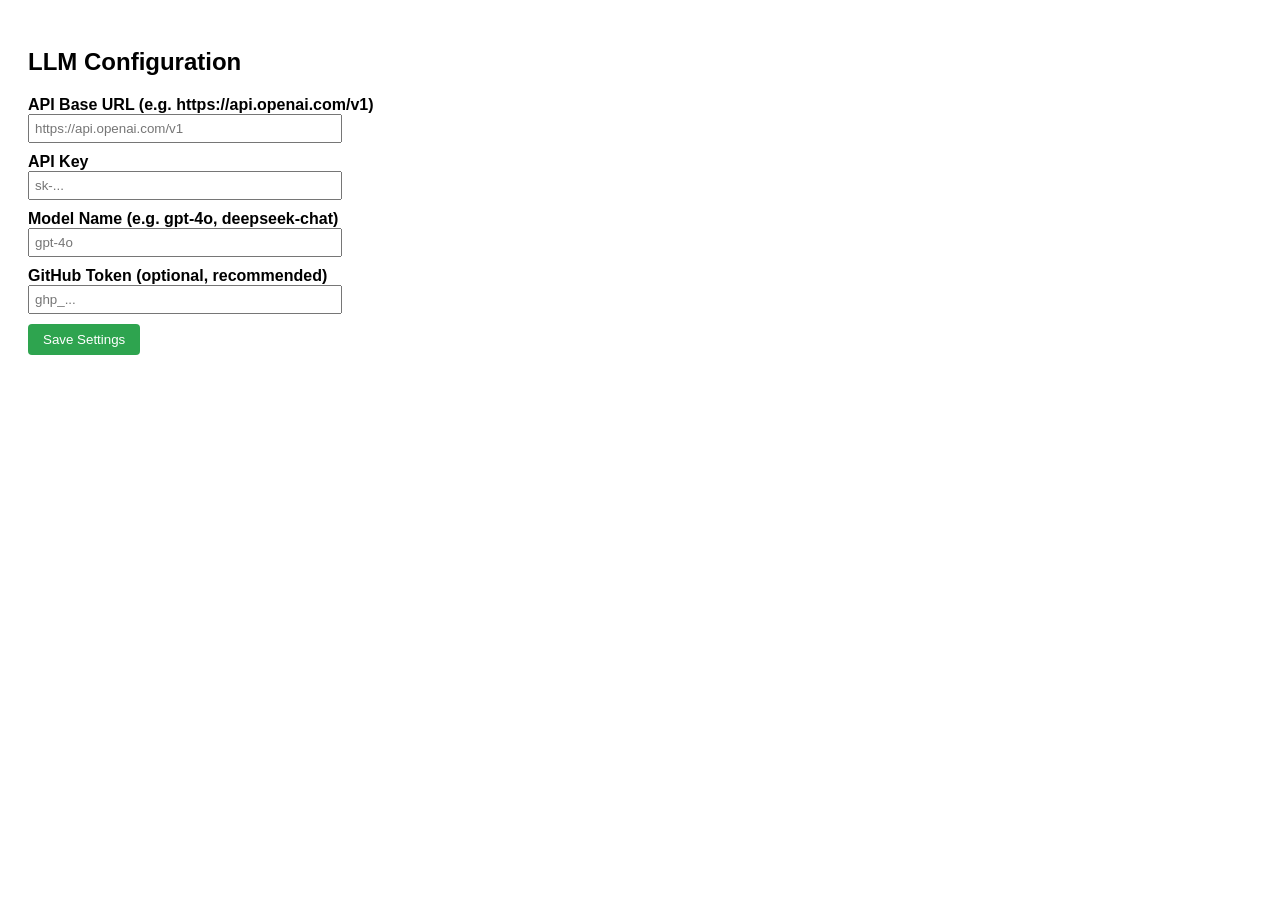
<file: github-import-analyzer/options.html>
<!DOCTYPE html>
<html>
<head>
  <meta charset="UTF-8">
  <title>Settings</title>
  <style>
    body { padding: 20px; font-family: sans-serif; }
    input { width: 300px; padding: 5px; margin-bottom: 10px; display: block; }
    label { font-weight: bold; display: block; margin-top: 10px;}
    button { padding: 8px 15px; cursor: pointer; background: #2ea44f; color: white; border: none; border-radius: 4px;}
  </style>
</head>
<body>
  <h2>LLM Configuration</h2>
  <label>API Base URL (e.g. https://api.openai.com/v1)</label>
  <input type="text" id="baseUrl" placeholder="https://api.openai.com/v1">

  <label>API Key</label>
  <input type="password" id="apiKey" placeholder="sk-...">

  <label>Model Name (e.g. gpt-4o, deepseek-chat)</label>
  <input type="text" id="model" placeholder="gpt-4o">

  <label>GitHub Token (optional, recommended)</label>
  <input id="githubToken" type="password" placeholder="ghp_..." />


  <button id="save">Save Settings</button>
  <p id="status"></p>
  <script src="options.js"></script>
</body>
</html>
</file>
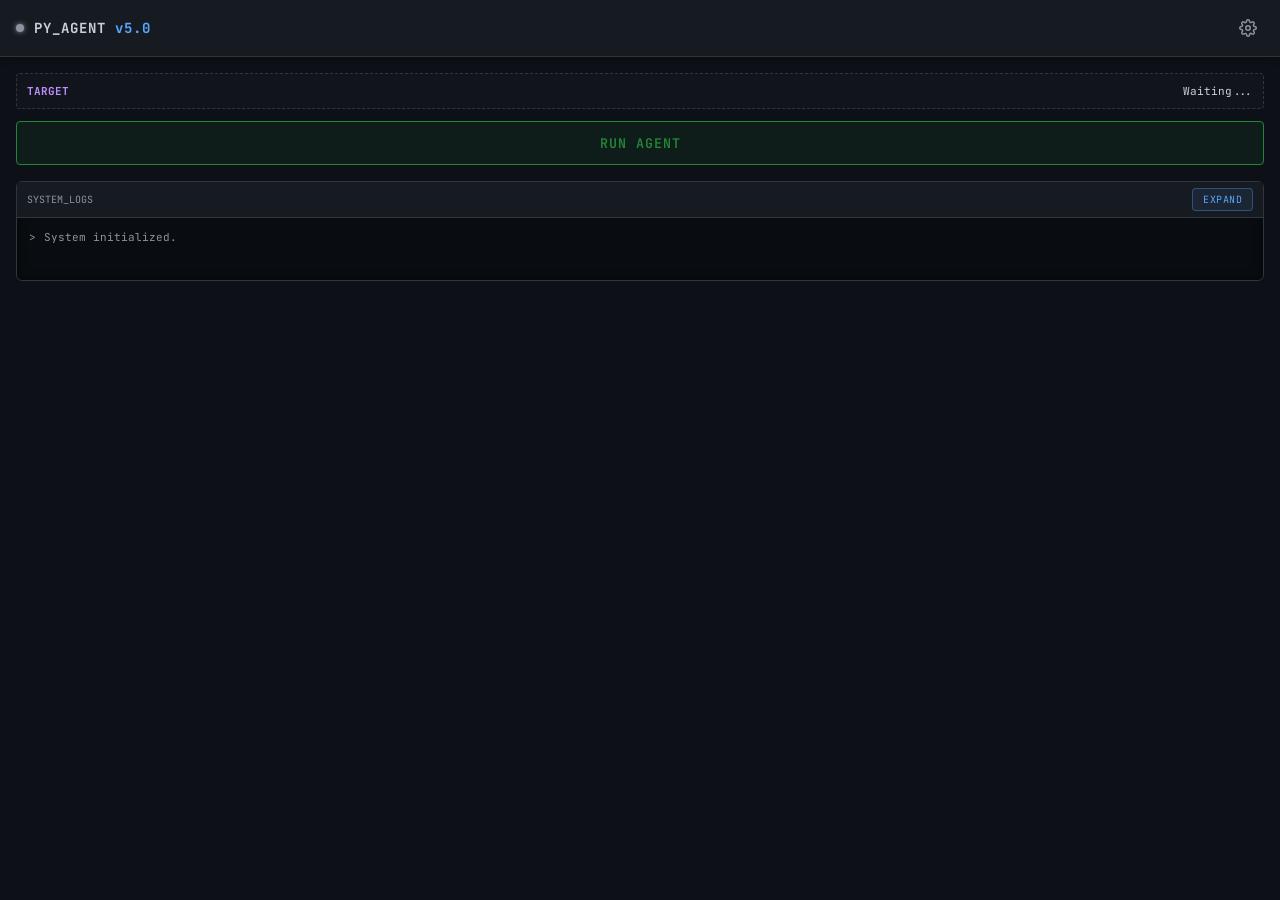
<file: github-import-analyzer/sidepanel.html>
<!DOCTYPE html>
<html lang="en">

<head>
  <meta charset="utf-8" />
  <title>Github PyAnalyzer</title>
  <link
    href="https://fonts.googleapis.com/css2?family=JetBrains+Mono:wght@400;600&family=Inter:wght@400;600&display=swap"
    rel="stylesheet">
  <link rel="stylesheet" href="style.css">
</head>

<body>

  <header>
    <div class="logo-area">
      <div class="status-dot" id="connection-dot"></div>
      <span class="brand">PY_AGENT <span style="color:var(--neon-blue)">v5.0</span></span>
    </div>
    <button id="btn-settings" class="icon-btn" title="Configuration">
      <svg width="18" height="18" viewBox="0 0 24 24" fill="none" stroke="currentColor" stroke-width="2">
        <circle cx="12" cy="12" r="3"></circle>
        <path
          d="M19.4 15a1.65 1.65 0 0 0 .33 1.82l.06.06a2 2 0 0 1 0 2.83 2 2 0 0 1-2.83 0l-.06-.06a1.65 1.65 0 0 0-1.82-.33 1.65 1.65 0 0 0-1 1.51V21a2 2 0 0 1-2 2 2 2 0 0 1-2-2v-.09A1.65 1.65 0 0 0 9 19.4a1.65 1.65 0 0 0-1.82.33l-.06.06a2 2 0 0 1-2.83 0 2 2 0 0 1 0-2.83l.06-.06a1.65 1.65 0 0 0 .33-1.82 1.65 1.65 0 0 0-1.51-1H3a2 2 0 0 1-2-2 2 2 0 0 1 2-2h.09A1.65 1.65 0 0 0 4.6 9a1.65 1.65 0 0 0-.33-1.82l-.06-.06a2 2 0 0 1 0-2.83 2 2 0 0 1 2.83 0l.06.06a1.65 1.65 0 0 0 1.82.33H9a1.65 1.65 0 0 0 1-1.51V3a2 2 0 0 1 2-2 2 2 0 0 1 2 2v.09a1.65 1.65 0 0 0 1 1.51 1.65 1.65 0 0 0 1.82-.33l.06-.06a2 2 0 0 1 2.83 0 2 2 0 0 1 0 2.83l-.06.06a1.65 1.65 0 0 0-.33 1.82V9a1.65 1.65 0 0 0 1.51 1H21a2 2 0 0 1 2 2 2 2 0 0 1-2 2h-.09a1.65 1.65 0 0 0-1.51 1z">
        </path>
      </svg>
    </button>
  </header>

  <main>
    <section class="control-panel">
      <div class="repo-info" id="repo-display">
        <span class="label">TARGET</span>
        <span class="value">Waiting...</span>
      </div>
      <button id="btn-scan" class="cyber-btn">
        <span class="btn-text">RUN AGENT</span>
      </button>
    </section>

    <!-- Agent Trace: 可折叠的技能执行轨迹 -->
    <section id="agent-trace" class="agent-trace hidden">
      <div class="trace-header">
        <span class="trace-title">⚙ AGENT_TRACE</span>
        <span class="trace-hint">Skill execution pipeline</span>
      </div>
      <ol id="trace-steps" class="trace-steps"></ol>
    </section>

    <!-- Perception summary: 识别结果摘要 -->
    <section id="perception-summary" class="perception hidden">
      <div class="perception-grid">
        <div class="percep-cell">
          <div class="percep-label">PROJECT TYPE</div>
          <div id="pc-type" class="percep-value">-</div>
        </div>
        <div class="percep-cell">
          <div class="percep-label">PYTHON</div>
          <div id="pc-py" class="percep-value">-</div>
        </div>
        <div class="percep-cell">
          <div class="percep-label">IMPORTS</div>
          <div id="pc-imports" class="percep-value">-</div>
        </div>
        <div class="percep-cell">
          <div class="percep-label">MANIFESTS</div>
          <div id="pc-manifest" class="percep-value">-</div>
        </div>
      </div>
      <div id="pc-extra" class="percep-extra"></div>
    </section>

    <section id="terminal-section" class="terminal-container">
      <div class="terminal-header">
        <span class="term-title">SYSTEM_LOGS</span>
        <button type="button" id="btn-terminal-expand" class="terminal-expand-btn" aria-expanded="false"
          aria-controls="terminal-output" title="展开日志区域以便查看完整报错">
          EXPAND
        </button>
      </div>
      <div id="terminal-output" class="terminal-body">
        <div class="log-line text-dim">System initialized.</div>
      </div>
    </section>

    <!-- Evidence Table: 证据等级展示 -->
    <section id="evidence-section" class="evidence-panel hidden">
      <div class="evidence-header">
        <span class="trace-title">🎯 EVIDENCE_LEVELS</span>
        <span id="evidence-avg" class="trace-hint"></span>
      </div>
      <div id="evidence-breakdown" class="evidence-breakdown"></div>
      <div id="evidence-table" class="evidence-table"></div>
    </section>

    <section id="result-section" class="editor-container hidden">
      <div class="editor-tabs">
        <button class="tab active" data-target="req">requirements.txt</button>
        <button class="tab" data-target="dock">Dockerfile</button>
        <div class="spacer"></div>
        <button id="btn-copy" class="action-sm">COPY</button>
        <button id="btn-download" class="action-sm">DOWNLOAD</button>
      </div>

      <div class="editor-body">
        <div class="line-numbers">
          <span>1</span>
        </div>
        <pre id="code-req" class="code-content active">...</pre>
        <pre id="code-dock" class="code-content hidden">...</pre>
      </div>

      <div class="analysis-section">
        <button id="btn-ai" class="cyber-btn secondary hidden">
          <span class="btn-text">✨ SYNTHESIZE WITH LLM</span>
        </button>

        <div id="verify-box" class="verify-box hidden">
          <div class="insight-title">🛡 VERIFICATION_REPORT</div>
          <div id="verify-content"></div>
        </div>

        <div id="ai-insight-box" class="ai-insight hidden">
          <div class="insight-title">ANALYSIS_SUMMARY</div>
          <pre id="ai-explanation">...</pre>
        </div>
      </div>
      <div id="github-user" class="github-user">
        User: Anonymous
      </div>
    </section>
  </main>

  <div id="settings-modal" class="modal hidden">
    <div class="modal-content">
      <div class="modal-header">
        <h3>SYSTEM_CONFIG</h3>
        <button id="close-settings" class="close-btn">×</button>
      </div>

      <div class="modal-body">

        <div class="input-group">
          <label>GitHub Token</label>
          <input type="password" id="cfg-github-token" placeholder="ghp_xxx ..." class="cyber-input">
          <small class="hint">Used to avoid GitHub API rate limits</small>
        </div>

        <hr class="divider">

        <div class="input-group">
          <label>API Base URL</label>
          <input type="text" id="cfg-url" placeholder="https://api.openai.com/v1" class="cyber-input">
        </div>

        <div class="input-group">
          <label>API Key</label>
          <input type="password" id="cfg-key" placeholder="sk-..." class="cyber-input">
        </div>

        <div class="input-group">
          <label>Model Name</label>
          <input type="text" id="cfg-model" placeholder="gpt-4o" class="cyber-input">
        </div>
      </div>

      <div class="modal-footer">
        <button id="save-settings" class="cyber-btn sm">
          SAVE_CONFIG
        </button>
      </div>
    </div>
  </div>

  <script type="module" src="sidepanel.js"></script>
</body>

</html>
</file>
<file: github-import-analyzer/style.css>
:root {
  --bg-dark: #0d1117;
  --bg-panel: #161b22;
  --border: #30363d;
  --text-main: #c9d1d9;
  --text-dim: #8b949e;
  --accent-primary: #238636;
  --accent-hover: #2ea44f;
  --neon-blue: #58a6ff;
  --neon-purple: #bc8cff;
  --error: #f85149;
  --font-code: 'JetBrains Mono', monospace;
  --font-ui: 'Inter', sans-serif;
}

* {
  box-sizing: border-box;
}

body {
  margin: 0;
  padding: 0;
  background-color: var(--bg-dark);
  color: var(--text-main);
  font-family: var(--font-ui);
  height: 100vh;
  display: flex;
  flex-direction: column;
  overflow: hidden;
}

/* --- Header --- */
header {
  display: flex;
  justify-content: space-between;
  align-items: center;
  padding: 12px 16px;
  background: var(--bg-panel);
  border-bottom: 1px solid var(--border);
  box-shadow: 0 4px 6px rgba(0, 0, 0, 0.2);
}

.logo-area {
  display: flex;
  align-items: center;
  gap: 10px;
}

.status-dot {
  width: 8px;
  height: 8px;
  border-radius: 50%;
  background: var(--text-dim);
  box-shadow: 0 0 5px var(--text-dim);
  transition: 0.3s;
}

.status-dot.ready {
  background: var(--accent-primary);
  box-shadow: 0 0 8px var(--accent-primary);
}

.brand {
  font-family: var(--font-code);
  font-weight: 700;
  letter-spacing: 1px;
  color: var(--text-main);
  font-size: 14px;
}

.icon-btn {
  background: none;
  border: 1px solid transparent;
  color: var(--text-dim);
  cursor: pointer;
  padding: 6px;
  border-radius: 4px;
  transition: 0.2s;
  display: flex;
  align-items: center;
  justify-content: center;
}

.icon-btn:hover {
  color: var(--neon-blue);
  background: rgba(88, 166, 255, 0.1);
  border-color: rgba(88, 166, 255, 0.3);
}

/* --- Main Layout --- */
main {
  flex: 1;
  padding: 16px;
  overflow-y: auto;
  display: flex;
  flex-direction: column;
  gap: 16px;
}

/* --- Control Panel --- */
.control-panel {
  display: flex;
  flex-direction: column;
  gap: 12px;
}

.repo-info {
  font-family: var(--font-code);
  font-size: 11px;
  padding: 10px;
  border: 1px dashed var(--border);
  border-radius: 4px;
  background: rgba(255, 255, 255, 0.02);
  display: flex;
  justify-content: space-between;
}

.repo-info .label {
  color: var(--neon-purple);
  font-weight: bold;
}

.repo-info .value {
  color: var(--text-main);
}

/* Cyber Buttons */
.cyber-btn {
  background: rgba(35, 134, 54, 0.1);
  border: 1px solid var(--accent-primary);
  color: var(--accent-primary);
  padding: 12px;
  font-family: var(--font-code);
  font-weight: 600;
  cursor: pointer;
  position: relative;
  overflow: hidden;
  transition: all 0.2s ease;
  text-transform: uppercase;
  letter-spacing: 1px;
  border-radius: 4px;
  display: flex;
  justify-content: center;
  align-items: center;
  gap: 8px;
  width: 100%;
}

.cyber-btn:hover {
  background: var(--accent-primary);
  color: white;
  box-shadow: 0 0 15px rgba(46, 164, 79, 0.4);
}

.cyber-btn:disabled {
  border-color: var(--border);
  color: var(--text-dim);
  cursor: not-allowed;
  box-shadow: none;
  background: transparent;
}

.cyber-btn.hidden {
  display: none;
}

/* Secondary Button Style (for AI Analyze) */
.cyber-btn.secondary {
  border-color: var(--neon-blue);
  color: var(--neon-blue);
  background: rgba(88, 166, 255, 0.1);
  margin-top: 10px;
  /* Space from code block */
}

.cyber-btn.secondary:hover {
  background: var(--neon-blue);
  color: #0d1117;
  box-shadow: 0 0 15px rgba(88, 166, 255, 0.4);
}

.cyber-btn.sm {
  padding: 8px 16px;
  font-size: 12px;
  width: auto;
  display: inline-block;
}

/* --- Terminal --- */
.terminal-container {
  background: #090c10;
  border: 1px solid var(--border);
  border-radius: 6px;
  display: flex;
  flex-direction: column;
  min-height: 100px;
  box-shadow: inset 0 0 10px rgba(0, 0, 0, 0.5);
}

.terminal-header {
  background: var(--bg-panel);
  padding: 6px 10px;
  display: flex;
  justify-content: space-between;
  align-items: center;
  border-bottom: 1px solid var(--border);
}

.term-title {
  font-size: 10px;
  color: var(--text-dim);
  font-family: var(--font-code);
  text-transform: uppercase;
}

.terminal-expand-btn {
  background: rgba(88, 166, 255, 0.08);
  border: 1px solid rgba(88, 166, 255, 0.35);
  color: var(--neon-blue);
  cursor: pointer;
  font-size: 10px;
  padding: 4px 10px;
  font-family: var(--font-code);
  text-transform: uppercase;
  letter-spacing: 0.5px;
  border-radius: 4px;
  transition: background 0.2s, border-color 0.2s, box-shadow 0.2s;
  flex-shrink: 0;
}

.terminal-expand-btn:hover {
  background: rgba(88, 166, 255, 0.15);
  border-color: var(--neon-blue);
  box-shadow: 0 0 8px rgba(88, 166, 255, 0.25);
}

.terminal-expand-btn:focus-visible {
  outline: 2px solid var(--neon-blue);
  outline-offset: 2px;
}

.terminal-container.terminal-expanded .terminal-body {
  max-height: min(72vh, 560px);
}

.terminal-body {
  padding: 12px;
  font-family: var(--font-code);
  font-size: 11px;
  overflow-y: auto;
  flex: 1;
  max-height: 120px;
  color: var(--text-main);
}

.terminal-body::-webkit-scrollbar {
  width: 6px;
}

.terminal-body::-webkit-scrollbar-thumb {
  background: var(--border);
  border-radius: 3px;
}

.log-line {
  margin-bottom: 6px;
  display: flex;
  gap: 8px;
  word-break: break-all;
}

.log-line::before {
  content: '>';
  color: var(--text-dim);
}

.log-line.text-dim {
  color: var(--text-dim);
}

.log-line.info {
  color: var(--neon-blue);
}

.log-line.success {
  color: #3fb950;
}

.log-line.error {
  color: var(--error);
}

/* --- Editor Result --- */
.editor-container {
  border: 1px solid var(--border);
  border-radius: 6px;
  background: var(--bg-panel);
  display: flex;
  flex-direction: column;
}

.editor-container.hidden {
  display: none;
}

.editor-tabs {
  display: flex;
  align-items: center;
  background: #0d1117;
  border-bottom: 1px solid var(--border);
  padding-top: 2px;
}

.tab {
  background: transparent;
  border: none;
  color: var(--text-dim);
  padding: 8px 16px;
  font-family: var(--font-ui);
  font-size: 12px;
  cursor: pointer;
  border-right: 1px solid var(--border);
  transition: 0.2s;
}

.tab:hover {
  color: var(--text-main);
  background: rgba(255, 255, 255, 0.03);
}

.tab.active {
  background: var(--bg-panel);
  color: var(--text-main);
  border-top: 2px solid var(--neon-purple);
  font-weight: 600;
}

.spacer {
  flex: 1;
}

.action-sm {
  background: none;
  border: none;
  color: var(--neon-blue);
  cursor: pointer;
  font-size: 11px;
  padding: 0 10px;
  font-family: var(--font-code);
  text-transform: uppercase;
  opacity: 0.8;
  transition: 0.2s;
}

.action-sm:hover {
  opacity: 1;
  text-shadow: 0 0 5px var(--neon-blue);
}

.editor-body {
  display: flex;
  background: var(--bg-panel);
  overflow: hidden;
  position: relative;
  max-height: 300px;
  border-bottom: 1px solid var(--border);
  /* Separator for AI button */
}

.line-numbers {
  display: flex;
  flex-direction: column;
  padding: 12px 8px;
  background: var(--bg-dark);
  border-right: 1px solid var(--border);
  color: var(--text-dim);
  font-family: var(--font-code);
  font-size: 11px;
  line-height: 1.5;
  user-select: none;
  opacity: 0.5;
  text-align: right;
  min-width: 35px;
  overflow: hidden;
  white-space: pre-wrap;
  word-wrap: break-word;

}

.code-content {
  margin: 0;
  padding: 12px;
  font-family: var(--font-code);
  font-size: 11px;
  line-height: 1.5;
  color: var(--text-main);
  overflow: auto;
  white-space: pre;
  flex: 1;
  max-height: 300px;
}

.code-content.hidden {
  display: none;
}

/* Analysis Section Wrapper */
.analysis-section {
  padding: 12px;
  background: var(--bg-panel);
}

.ai-insight {
  border-top: 1px solid var(--border);
  padding: 12px;
  background: rgba(88, 166, 255, 0.05);
  margin-top: 12px;
  border-radius: 4px;
  animation: fadeIn 0.5s ease;
}

.ai-insight.hidden {
  display: none;
}

.insight-title {
  font-size: 10px;
  color: var(--neon-blue);
  font-weight: bold;
  margin-bottom: 6px;
  font-family: var(--font-code);
  letter-spacing: 0.5px;
}

#ai-explanation {
  font-size: 12px;
  line-height: 1.5;
  color: var(--text-main);
  margin: 0;
}

@keyframes fadeIn {
  from {
    opacity: 0;
    transform: translateY(5px);
  }

  to {
    opacity: 1;
    transform: translateY(0);
  }
}

/* --- Modal --- */
.modal {
  position: fixed;
  top: 0;
  left: 0;
  width: 100%;
  height: 100%;
  background: rgba(0, 0, 0, 0.85);
  backdrop-filter: blur(4px);
  z-index: 100;
  display: flex;
  justify-content: center;
  align-items: center;
  transition: opacity 0.2s;
}

.modal.hidden {
  display: none;
  opacity: 0;
}

.modal-content {
  background: var(--bg-panel);
  border: 1px solid var(--border);
  width: 90%;
  max-width: 320px;
  border-radius: 8px;
  box-shadow: 0 10px 30px rgba(0, 0, 0, 0.8);
  animation: modalSlide 0.3s ease-out;
}

@keyframes modalSlide {
  from {
    transform: translateY(20px);
    opacity: 0;
  }

  to {
    transform: translateY(0);
    opacity: 1;
  }
}

.modal-header {
  padding: 12px 16px;
  border-bottom: 1px solid var(--border);
  display: flex;
  justify-content: space-between;
  align-items: center;
  background: rgba(255, 255, 255, 0.03);
}

.modal-header h3 {
  margin: 0;
  font-size: 14px;
  font-family: var(--font-code);
  color: var(--text-main);
}

.close-btn {
  background: none;
  border: none;
  color: var(--text-dim);
  font-size: 24px;
  cursor: pointer;
  line-height: 1;
}

.close-btn:hover {
  color: var(--error);
}

.modal-body {
  padding: 16px;
  display: flex;
  flex-direction: column;
  gap: 16px;
}

.input-group label {
  display: block;
  font-size: 11px;
  color: var(--text-dim);
  margin-bottom: 6px;
  font-family: var(--font-code);
}

.cyber-input {
  width: 100%;
  background: #090c10;
  border: 1px solid var(--border);
  color: var(--text-main);
  padding: 10px;
  font-family: var(--font-code);
  font-size: 12px;
  border-radius: 4px;
  transition: 0.2s;
}

.cyber-input:focus {
  outline: none;
  border-color: var(--neon-blue);
  box-shadow: 0 0 5px rgba(88, 166, 255, 0.3);
}

.modal-footer {
  padding: 12px 16px;
  text-align: right;
  border-top: 1px solid var(--border);
  background: rgba(255, 255, 255, 0.03);
}

.github-user {
  display: flex;
  align-items: center;
  gap: 6px;
  font-size: 12px;
  opacity: 0.85;
  margin-bottom: 6px;
}

.github-user.ok {
  color: var(--neon-blue);
}

.gh-avatar {
  width: 18px;
  height: 18px;
  border-radius: 50%;
}

.code-content {
  margin: 0;
  padding: 12px;
  font-family: var(--font-code);
  font-size: 11px;
  line-height: 1.5;
  color: var(--text-main);
  overflow-y: auto;
  overflow-x: hidden;
  white-space: pre-wrap;
  word-wrap: break-word;
  flex: 1;
  max-height: 300px;
}

.code-content::-webkit-scrollbar {
  width: 6px;
}

.code-content::-webkit-scrollbar-thumb {
  background: var(--border);
  border-radius: 3px;
}

/* ---------- main 滚动条风格（与 code-content 保持一致） ---------- */
main::-webkit-scrollbar {
  width: 6px;
}

main::-webkit-scrollbar-thumb {
  background: var(--border);
  border-radius: 3px;
}

main::-webkit-scrollbar-track {
  background: transparent;
}

/* ============================================================== */
/* Agent Trace                                                    */
/* ============================================================== */
.agent-trace {
  background: var(--bg-panel);
  border: 1px solid var(--border);
  border-radius: 6px;
  padding: 10px 12px;
  animation: fadeIn 0.3s ease;
}

.agent-trace.hidden { display: none; }

.trace-header {
  display: flex;
  justify-content: space-between;
  align-items: baseline;
  margin-bottom: 8px;
  border-bottom: 1px dashed var(--border);
  padding-bottom: 6px;
}

.trace-title {
  font-family: var(--font-code);
  font-size: 11px;
  color: var(--neon-purple);
  font-weight: 600;
  letter-spacing: 1px;
}

.trace-hint {
  font-size: 10px;
  color: var(--text-dim);
}

.trace-steps {
  list-style: none;
  margin: 0;
  padding: 0;
  display: flex;
  flex-direction: column;
  gap: 6px;
}

.trace-step {
  background: rgba(255, 255, 255, 0.02);
  border-left: 2px solid var(--border);
  padding: 6px 8px;
  border-radius: 2px;
  font-family: var(--font-code);
  font-size: 10.5px;
  transition: 0.2s;
}

.trace-step.trace-running {
  border-left-color: var(--neon-blue);
  background: rgba(88, 166, 255, 0.06);
}

.trace-step.trace-ok {
  border-left-color: var(--accent-primary);
}

.trace-step.trace-error {
  border-left-color: var(--error);
  background: rgba(248, 81, 73, 0.08);
}

.trace-step-head {
  display: flex;
  gap: 8px;
  align-items: center;
  color: var(--text-main);
}

.trace-num {
  background: var(--bg-dark);
  border: 1px solid var(--border);
  border-radius: 2px;
  padding: 0 5px;
  color: var(--neon-purple);
  font-weight: 600;
  font-size: 10px;
}

.trace-action {
  flex: 1;
  color: var(--text-main);
  font-weight: 600;
}

.trace-status {
  color: var(--accent-primary);
  font-weight: bold;
}

.trace-running .trace-status { color: var(--neon-blue); }

.trace-obs {
  margin-top: 4px;
  padding-left: 4px;
  color: var(--text-dim);
  font-size: 10px;
  line-height: 1.55;
}

.trace-kv {
  display: inline-block;
  margin-right: 8px;
}

.trace-kv em {
  font-style: normal;
  color: var(--neon-blue);
}

/* ============================================================== */
/* Perception Summary                                             */
/* ============================================================== */
.perception {
  border: 1px solid var(--border);
  background: var(--bg-panel);
  border-radius: 6px;
  padding: 10px;
}

.perception.hidden { display: none; }

.perception-grid {
  display: grid;
  grid-template-columns: repeat(4, 1fr);
  gap: 6px;
}

.percep-cell {
  background: rgba(255, 255, 255, 0.02);
  border: 1px solid var(--border);
  border-radius: 4px;
  padding: 6px 8px;
  text-align: center;
}

.percep-label {
  font-size: 9px;
  color: var(--text-dim);
  font-family: var(--font-code);
  letter-spacing: 0.5px;
  margin-bottom: 4px;
}

.percep-value {
  font-size: 12px;
  color: var(--neon-blue);
  font-weight: 600;
  font-family: var(--font-code);
  word-break: break-word;
}

.percep-extra {
  margin-top: 8px;
  display: flex;
  flex-wrap: wrap;
  gap: 4px;
}

.chip {
  background: rgba(88, 166, 255, 0.08);
  color: var(--neon-blue);
  border: 1px solid rgba(88, 166, 255, 0.3);
  padding: 2px 8px;
  border-radius: 10px;
  font-size: 10px;
  font-family: var(--font-code);
}

.chip.cuda {
  background: rgba(118, 185, 0, 0.1);
  color: #76b900;
  border-color: rgba(118, 185, 0, 0.4);
}

.chip.ok {
  background: rgba(46, 164, 79, 0.1);
  color: var(--accent-hover);
  border-color: rgba(46, 164, 79, 0.4);
}

.chip.apt {
  background: rgba(188, 140, 255, 0.1);
  color: var(--neon-purple);
  border-color: rgba(188, 140, 255, 0.4);
}

/* ============================================================== */
/* Evidence Panel                                                 */
/* ============================================================== */
.evidence-panel {
  border: 1px solid var(--border);
  background: var(--bg-panel);
  border-radius: 6px;
  padding: 10px 12px;
}

.evidence-panel.hidden { display: none; }

.evidence-header {
  display: flex;
  justify-content: space-between;
  align-items: baseline;
  margin-bottom: 8px;
  border-bottom: 1px dashed var(--border);
  padding-bottom: 6px;
}

.evidence-breakdown {
  margin-bottom: 8px;
  display: flex;
  flex-wrap: wrap;
  gap: 4px;
}

.src-badge {
  padding: 2px 8px;
  border-radius: 10px;
  font-size: 10px;
  font-family: var(--font-code);
  border: 1px solid var(--border);
  background: rgba(255, 255, 255, 0.03);
  color: var(--text-dim);
}

.src-badge.src-manifest    { color: #3fb950; border-color: rgba(63, 185, 80, 0.4); }
.src-badge.src-rag         { color: var(--neon-purple); border-color: rgba(188, 140, 255, 0.4); }
.src-badge.src-localkb     { color: var(--neon-blue); border-color: rgba(88, 166, 255, 0.4); }
.src-badge.src-pypimeta    { color: #f0b429; border-color: rgba(240, 180, 41, 0.4); }
.src-badge.src-livelatest  { color: #d2a8ff; border-color: rgba(210, 168, 255, 0.4); }
.src-badge.src-llmunverified, .src-badge.src-unknown {
  color: var(--error); border-color: rgba(248, 81, 73, 0.4);
}

.evidence-table {
  display: flex;
  flex-direction: column;
  gap: 3px;
  max-height: 200px;
  overflow-y: auto;
}

.evidence-table::-webkit-scrollbar { width: 5px; }
.evidence-table::-webkit-scrollbar-thumb { background: var(--border); border-radius: 2px; }

.ev-row {
  display: grid;
  grid-template-columns: 1.6fr 1fr 1fr 1.3fr;
  gap: 6px;
  align-items: center;
  padding: 4px 6px;
  border-radius: 3px;
  background: rgba(255, 255, 255, 0.02);
  font-family: var(--font-code);
  font-size: 10.5px;
}

.ev-row.ev-L1 { border-left: 2px solid #3fb950; }
.ev-row.ev-L2 { border-left: 2px solid var(--neon-purple); }
.ev-row.ev-L3 { border-left: 2px solid var(--neon-blue); }
.ev-row.ev-L4 { border-left: 2px solid #f0b429; }
.ev-row.ev-L5 { border-left: 2px solid #d2a8ff; }
.ev-row.ev-L99 { border-left: 2px solid var(--error); }

.ev-pkg { color: var(--text-main); font-weight: 600; overflow: hidden; text-overflow: ellipsis; }
.ev-ver { color: var(--neon-blue); }
.ev-src { color: var(--text-dim); font-size: 9.5px; }
.ev-conf { display: flex; align-items: center; gap: 4px; }
.ev-conf em { font-style: normal; color: var(--text-dim); font-size: 9.5px; min-width: 28px; }

.conf-bar {
  flex: 1;
  height: 4px;
  background: var(--bg-dark);
  border-radius: 2px;
  overflow: hidden;
}

.conf-fill {
  height: 100%;
  transition: width 0.3s ease;
}

.conf-fill.conf-L1 { background: #3fb950; }
.conf-fill.conf-L2 { background: var(--neon-purple); }
.conf-fill.conf-L3 { background: var(--neon-blue); }
.conf-fill.conf-L4 { background: #f0b429; }
.conf-fill.conf-L5 { background: #d2a8ff; }
.conf-fill.conf-L99 { background: var(--error); }

/* ============================================================== */
/* Verification Box                                               */
/* ============================================================== */
.verify-box {
  margin-top: 10px;
  border: 1px solid var(--border);
  background: rgba(46, 164, 79, 0.04);
  border-radius: 4px;
  padding: 10px;
  animation: fadeIn 0.4s ease;
}

.verify-box.hidden { display: none; }

.verify-ok {
  color: #3fb950;
  font-size: 11px;
  font-family: var(--font-code);
}

.verify-warn {
  color: #f0b429;
  font-size: 11px;
  font-family: var(--font-code);
  margin-top: 6px;
}

.verify-list {
  margin: 4px 0 0 0;
  padding-left: 18px;
  font-size: 10.5px;
  color: var(--text-main);
  line-height: 1.6;
}

.verify-list code {
  background: var(--bg-dark);
  color: var(--neon-blue);
  padding: 1px 4px;
  border-radius: 2px;
  font-size: 10px;
}

.verify-list em {
  color: var(--text-dim);
  font-style: normal;
  font-size: 10px;
}

/* AI explanation block —— 保留 pre 格式 */
#ai-explanation {
  font-family: var(--font-code);
  font-size: 11px;
  color: var(--text-main);
  white-space: pre-wrap;
  word-wrap: break-word;
  margin: 0;
  max-height: 260px;
  overflow-y: auto;
}

#ai-explanation::-webkit-scrollbar { width: 5px; }
#ai-explanation::-webkit-scrollbar-thumb { background: var(--border); border-radius: 2px; }
</file>
